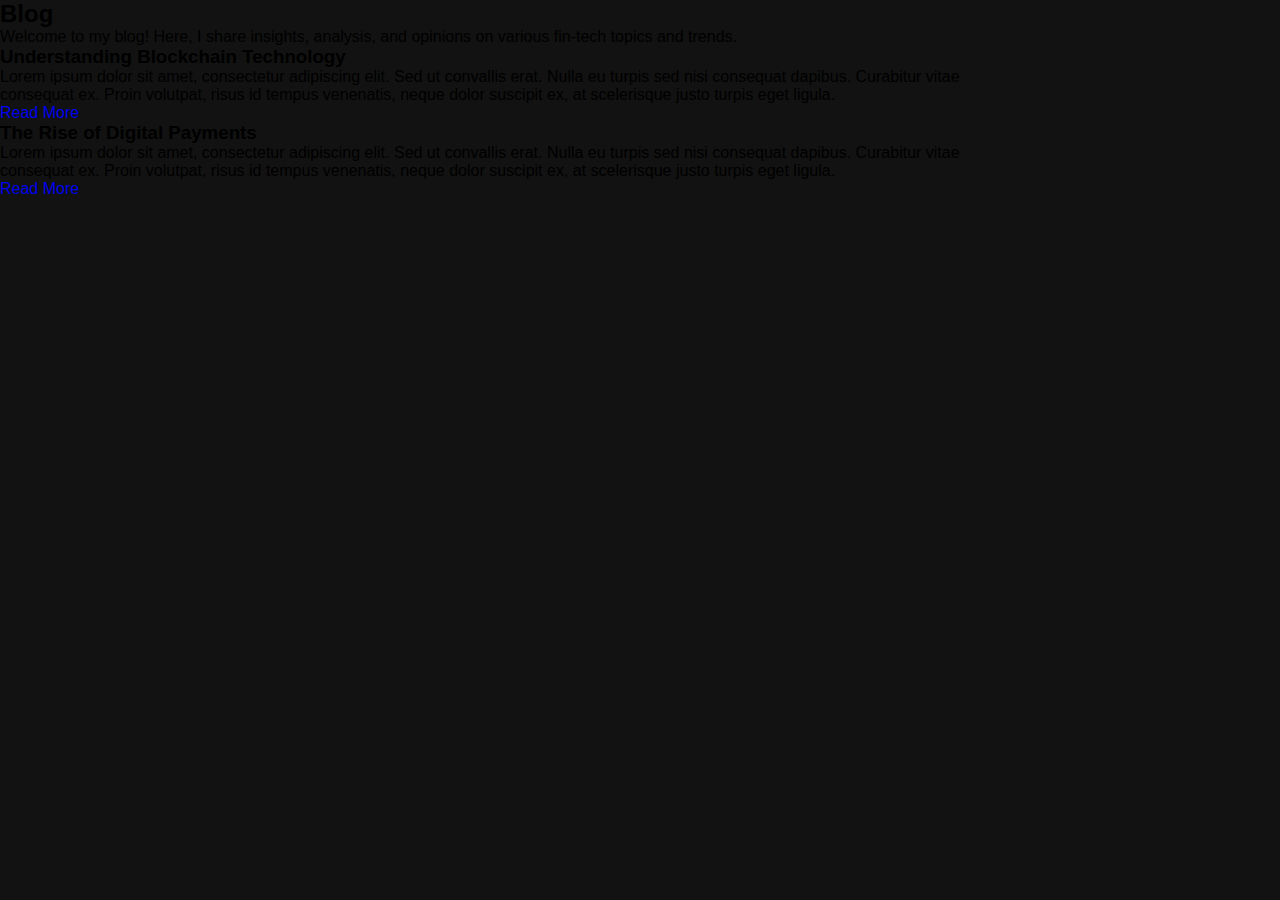
<file: blog.html>
<!DOCTYPE html>
<html lang="en">
<head>
    <meta charset="UTF-8">
    <meta name="viewport" content="width=device-width, initial-scale=1.0">
    <title>Blog - Professional Fin-tech Profile</title>
    <link rel="stylesheet" href="assets/css/style.css">
</head>
<body>
    <!-- Header -->
    <!-- Include header code here -->

    <!-- Main content -->
    <section class="main-content">
        <div class="container">
            <h2>Blog</h2>
            <p class="blog-intro">Welcome to my blog! Here, I share insights, analysis, and opinions on various fin-tech topics and trends.</p>
            <div class="blog-post">
                <h3>Understanding Blockchain Technology</h3>
                <p>Lorem ipsum dolor sit amet, consectetur adipiscing elit. Sed ut convallis erat. Nulla eu turpis sed nisi consequat dapibus. Curabitur vitae consequat ex. Proin volutpat, risus id tempus venenatis, neque dolor suscipit ex, at scelerisque justo turpis eget ligula.</p>
                <a href="#" class="btn">Read More</a>
            </div>
            <div class="blog-post">
                <h3>The Rise of Digital Payments</h3>
                <p>Lorem ipsum dolor sit amet, consectetur adipiscing elit. Sed ut convallis erat. Nulla eu turpis sed nisi consequat dapibus. Curabitur vitae consequat ex. Proin volutpat, risus id tempus venenatis, neque dolor suscipit ex, at scelerisque justo turpis eget ligula.</p>
                <a href="#" class="btn">Read More</a>
            </div>
            <!-- Add more blog posts here -->
        </div>
    </section>

    <!-- Footer -->
    <!-- Include footer code here -->
</body>
</html>
</file>
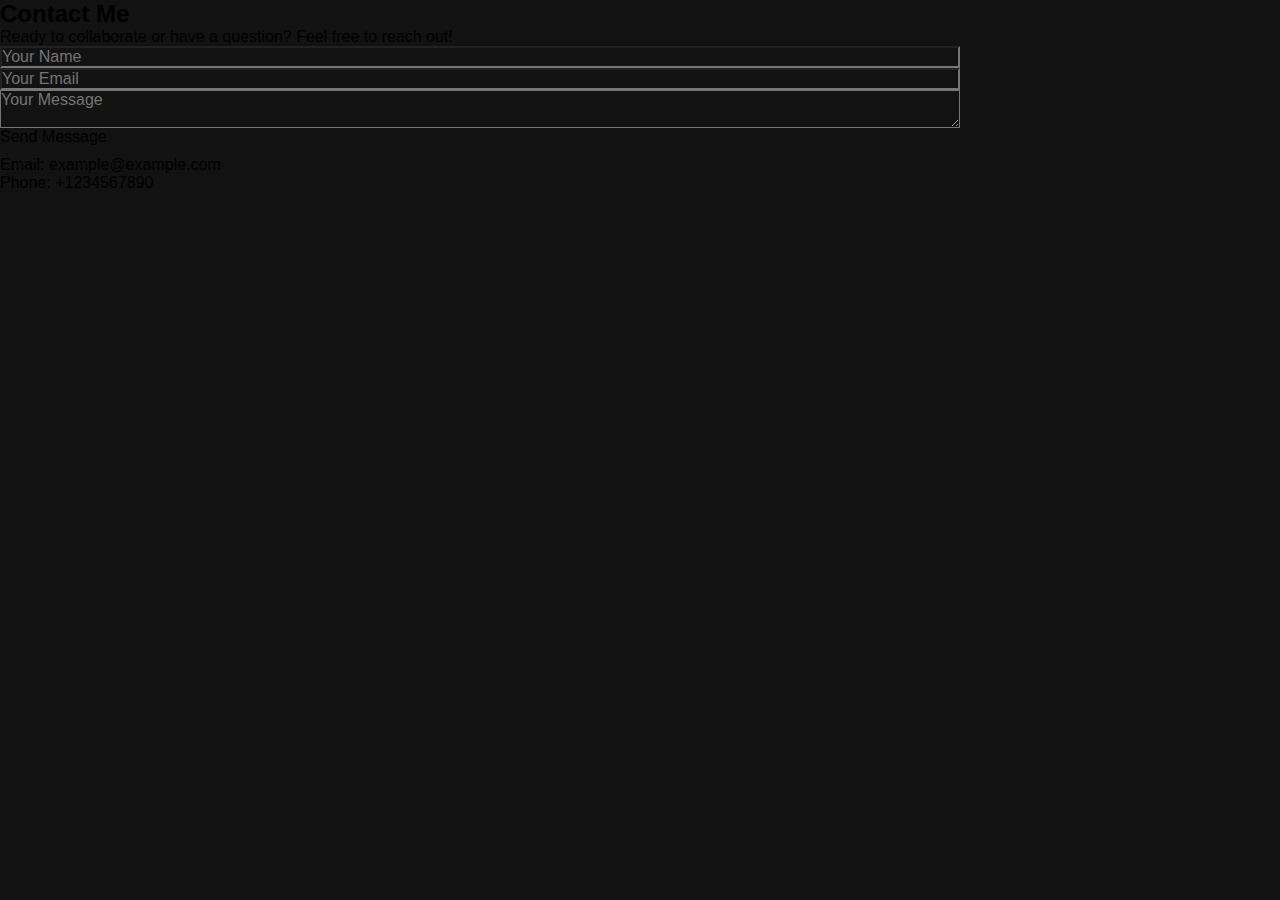
<file: contact.html>
<!DOCTYPE html>
<html lang="en">
<head>
    <meta charset="UTF-8">
    <meta name="viewport" content="width=device-width, initial-scale=1.0">
    <title>Contact Me - Professional Fin-tech Profile</title>
    <link rel="stylesheet" href="assets/css/style.css">
</head>
<body>
    <!-- Header -->
    <!-- Include header code here -->

    <!-- Main content -->
    <section class="main-content">
        <div class="container">
            <h2>Contact Me</h2>
            <p class="contact-intro">Ready to collaborate or have a question? Feel free to reach out!</p>
            <form action="#" method="POST" class="contact-form">
                <input type="text" name="name" placeholder="Your Name" required>
                <input type="email" name="email" placeholder="Your Email" required>
                <textarea name="message" placeholder="Your Message" required></textarea>
                <button type="submit" class="btn">Send Message</button>
            </form>
            <div class="contact-info">
                <p>Email: example@example.com</p>
                <p>Phone: +1234567890</p>
            </div>
        </div>
    </section>

    <!-- Footer -->
    <!-- Include footer code here -->
</body>
</html>
</file>
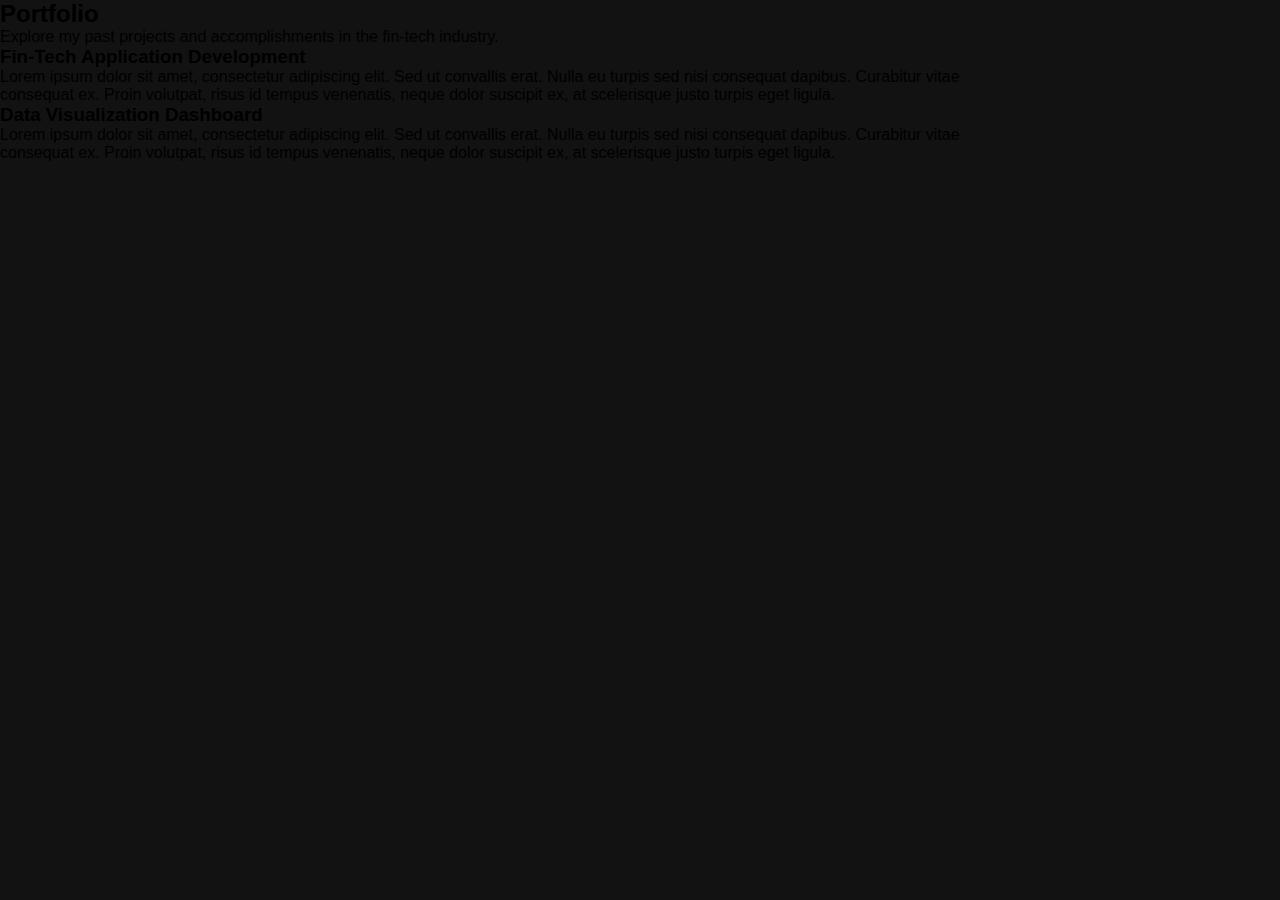
<file: portfolio.html>
<!DOCTYPE html>
<html lang="en">
<head>
    <meta charset="UTF-8">
    <meta name="viewport" content="width=device-width, initial-scale=1.0">
    <title>Portfolio - Professional Fin-tech Profile</title>
    <link rel="stylesheet" href="assets/css/style.css">
</head>
<body>
    <!-- Header -->
    <!-- Include header code here -->

    <!-- Main content -->
    <section class="main-content">
        <div class="container">
            <h2>Portfolio</h2>
            <p class="portfolio-intro">Explore my past projects and accomplishments in the fin-tech industry.</p>
            <div class="portfolio-item">
                <h3>Fin-Tech Application Development</h3>
                <p>Lorem ipsum dolor sit amet, consectetur adipiscing elit. Sed ut convallis erat. Nulla eu turpis sed nisi consequat dapibus. Curabitur vitae consequat ex. Proin volutpat, risus id tempus venenatis, neque dolor suscipit ex, at scelerisque justo turpis eget ligula.</p>
            </div>
            <div class="portfolio-item">
                <h3>Data Visualization Dashboard</h3>
                <p>Lorem ipsum dolor sit amet, consectetur adipiscing elit. Sed ut convallis erat. Nulla eu turpis sed nisi consequat dapibus. Curabitur vitae consequat ex. Proin volutpat, risus id tempus venenatis, neque dolor suscipit ex, at scelerisque justo turpis eget ligula.</p>
            </div>
            <!-- Add more portfolio items here -->
        </div>
    </section>

    <!-- Footer -->
    <!-- Include footer code here -->
</body>
</html>
</file>
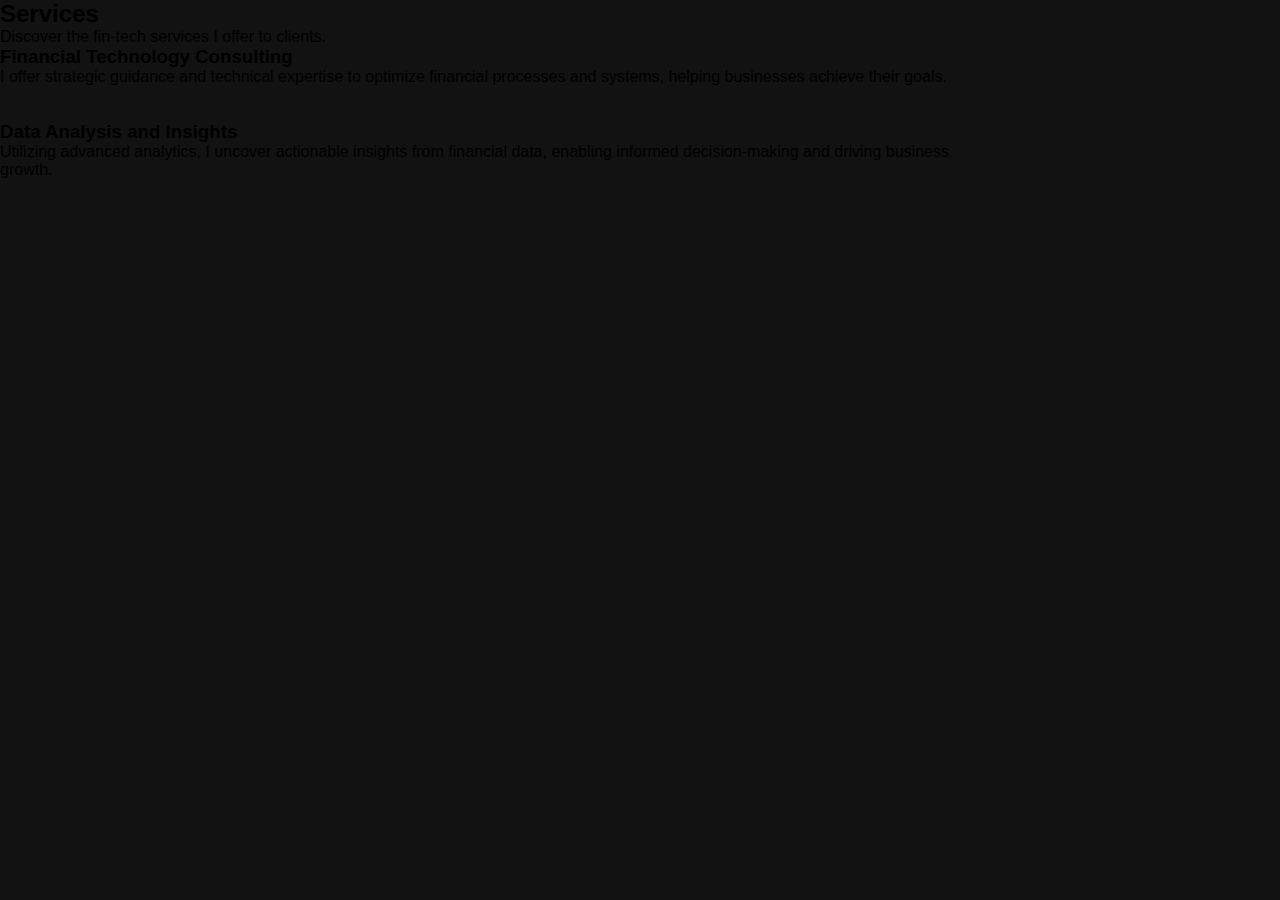
<file: services.html>
<!DOCTYPE html>
<html lang="en">
<head>
    <meta charset="UTF-8">
    <meta name="viewport" content="width=device-width, initial-scale=1.0">
    <title>Services - Professional Fin-tech Profile</title>
    <link rel="stylesheet" href="assets/css/style.css">
</head>
<body>
    <!-- Header -->
    <!-- Include header code here -->

    <!-- Main content -->
    <section class="main-content">
        <div class="container">
            <h2>Services</h2>
            <p class="services-intro">Discover the fin-tech services I offer to clients.</p>
            <div class="service">
                <h3>Financial Technology Consulting</h3>
                <p>I offer strategic guidance and technical expertise to optimize financial processes and systems, helping businesses achieve their goals.</p>
            </div>
            <div class="service">
                <h3>Data Analysis and Insights</h3>
                <p>Utilizing advanced analytics, I uncover actionable insights from financial data, enabling informed decision-making and driving business growth.</p>
            </div>
            <!-- Add more services as needed -->
        </div>
    </section>

    <!-- Footer -->
    <!-- Include footer code here -->
</body>
</html>
</file>
<file: assets/css/style.css>
/*-----------------------------------*\
  #style.css
\*-----------------------------------*/


/**
 * copyright 2022 @codewithsadee
 */





/*-----------------------------------*\
  #CUSTOM PROPERTY
\*-----------------------------------*/

:root {

  /**
   * colors
   */

  /* gradient */

  --bg-gradient-onyx: linear-gradient(
    to bottom right, 
    hsl(240, 1%, 25%) 3%, 
    hsl(0, 0%, 19%) 97%
  );
  --bg-gradient-jet: linear-gradient(
    to bottom right, 
    hsla(240, 1%, 18%, 0.251) 0%, 
    hsla(240, 2%, 11%, 0) 100%
  ), hsl(240, 2%, 13%);
  --bg-gradient-yellow-1: linear-gradient(
    to bottom right, 
    hsl(45, 100%, 71%) 0%, 
    hsla(36, 100%, 69%, 0) 50%
  );
  --bg-gradient-yellow-2: linear-gradient(
    135deg, 
    hsla(45, 100%, 71%, 0.251) 0%, 
    hsla(35, 100%, 68%, 0) 59.86%
  ), hsl(240, 2%, 13%);
  --border-gradient-onyx: linear-gradient(
    to bottom right, 
    hsl(0, 0%, 25%) 0%, 
    hsla(0, 0%, 25%, 0) 50%
  );
  --text-gradient-yellow: linear-gradient(
    to right, 
    hsl(45, 100%, 72%), 
    hsl(35, 100%, 68%)
  );

  /* solid */

  --jet: hsl(0, 0%, 22%);
  --onyx: hsl(240, 1%, 17%);
  --eerie-black-1: hsl(240, 2%, 13%);
  --eerie-black-2: hsl(240, 2%, 12%);
  --smoky-black: hsl(0, 0%, 7%);
  --white-1: hsl(0, 0%, 100%);
  --white-2: hsl(0, 0%, 98%);
  --orange-yellow-crayola: hsl(45, 100%, 72%);
  --vegas-gold: hsl(45, 54%, 58%);
  --light-gray: hsl(0, 0%, 84%);
  --light-gray-70: hsla(0, 0%, 84%, 0.7);
  --bittersweet-shimmer: hsl(0, 43%, 51%);

  /**
   * typography
   */

  /* font-family */
  --ff-poppins: 'Poppins', sans-serif;

  /* font-size */
  --fs-1: 24px;
  --fs-2: 18px;
  --fs-3: 17px;
  --fs-4: 16px;
  --fs-5: 15px;
  --fs-6: 14px;
  --fs-7: 13px;
  --fs-8: 11px;

  /* font-weight */
  --fw-300: 300;
  --fw-400: 400;
  --fw-500: 500;
  --fw-600: 600;

  /**
   * shadow
   */
  
  --shadow-1: -4px 8px 24px hsla(0, 0%, 0%, 0.25);
  --shadow-2: 0 16px 30px hsla(0, 0%, 0%, 0.25);
  --shadow-3: 0 16px 40px hsla(0, 0%, 0%, 0.25);
  --shadow-4: 0 25px 50px hsla(0, 0%, 0%, 0.15);
  --shadow-5: 0 24px 80px hsla(0, 0%, 0%, 0.25);

  /**
   * transition
   */

  --transition-1: 0.25s ease;
  --transition-2: 0.5s ease-in-out;

}





/*-----------------------------------*\
  #RESET
\*-----------------------------------*/

*, *::before, *::after {
  margin: 0;
  padding: 0;
  box-sizing: border-box;
}

a { text-decoration: none; }

li { list-style: none; }

img, ion-icon, a, button, time, span { display: block; }

button {
  font: inherit;
  background: none;
  border: none;
  text-align: left;
  cursor: pointer;
}

input, textarea {
  display: block;
  width: 100%;
  background: none;
  font: inherit;
}

::selection {
  background: var(--orange-yellow-crayola);
  color: var(--smoky-black);
}

:focus { outline-color: var(--orange-yellow-crayola); }

html { font-family: var(--ff-poppins); }

body { background: var(--smoky-black); }





/*-----------------------------------*\
  #REUSED STYLE
\*-----------------------------------*/

.sidebar,
article {
  background: var(--eerie-black-2);
  border: 1px solid var(--jet);
  border-radius: 20px;
  padding: 15px;
  box-shadow: var(--shadow-1);
  z-index: 1;
}

.separator {
  width: 100%;
  height: 1px;
  background: var(--jet);
  margin: 16px 0;
}

.icon-box {
  position: relative;
  background: var(--border-gradient-onyx);
  width: 30px;
  height: 30px;
  border-radius: 8px;
  display: flex;
  justify-content: center;
  align-items: center;
  font-size: 16px;
  color: var(--orange-yellow-crayola);
  box-shadow: var(--shadow-1);
  z-index: 1;
}

.icon-box::before {
  content: "";
  position: absolute;
  inset: 1px;
  background: var(--eerie-black-1);
  border-radius: inherit;
  z-index: -1;
}

.icon-box ion-icon { --ionicon-stroke-width: 35px; }

article { display: none; }

article.active {
  display: block;
  animation: fade 0.5s ease backwards;
}

@keyframes fade {
  0% { opacity: 0; }
  100% { opacity: 1; }
}

.h2,
.h3,
.h4,
.h5 {
  color: var(--white-2);
  text-transform: capitalize;
}

.h2 { font-size: var(--fs-1); }

.h3 { font-size: var(--fs-2); }

.h4 { font-size: var(--fs-4); }

.h5 {
  font-size: var(--fs-7);
  font-weight: var(--fw-500);
}

.article-title {
  position: relative;
  padding-bottom: 7px;
}

.article-title::after {
  content: "";
  position: absolute;
  bottom: 0;
  left: 0;
  width: 30px;
  height: 3px;
  background: var(--text-gradient-yellow);
  border-radius: 3px;
}

.has-scrollbar::-webkit-scrollbar {
  width: 5px; /* for vertical scrollbar */
  height: 5px; /* for horizontal scrollbar */
}

.has-scrollbar::-webkit-scrollbar-track {
  background: var(--onyx);
  border-radius: 5px;
}

.has-scrollbar::-webkit-scrollbar-thumb {
  background: var(--orange-yellow-crayola);
  border-radius: 5px;
}

.has-scrollbar::-webkit-scrollbar-button { width: 20px; }

.content-card {
  position: relative;
  background: var(--border-gradient-onyx);
  padding: 15px;
  padding-top: 45px;
  border-radius: 14px;
  box-shadow: var(--shadow-2);
  cursor: pointer;
  z-index: 1;
}

.content-card::before {
  content: "";
  position: absolute;
  inset: 1px;
  background: var(--bg-gradient-jet);
  border-radius: inherit;
  z-index: -1;
}





/*-----------------------------------*\
  #MAIN
\*-----------------------------------*/

main {
  margin: 15px 12px;
  margin-bottom: 75px;
  min-width: 259px;
}





/*-----------------------------------*\
  #SIDEBAR
\*-----------------------------------*/

.sidebar {
  margin-bottom: 15px;
  max-height: 112px;
  overflow: hidden;
  transition: var(--transition-2);
}

.sidebar.active { max-height: 405px; }

.sidebar-info {
  position: relative;
  display: flex;
  justify-content: flex-start;
  align-items: center;
  gap: 15px;
}

.avatar-box {
  background: var(--bg-gradient-onyx);
  border-radius: 20px;
}

.info-content .name {
  color: var(--white-2);
  font-size: var(--fs-3);
  font-weight: var(--fw-500);
  letter-spacing: -0.25px;
  margin-bottom: 10px;
}

.info-content .title {
  color: var(--white-1);
  background: var(--onyx);
  font-size: var(--fs-8);
  font-weight: var(--fw-300);
  width: max-content;
  padding: 3px 12px;
  border-radius: 8px;
  margin-bottom: 8px;
}

.info_more-btn {
  position: absolute;
  top: -15px;
  right: -15px;
  border-radius: 0 15px;
  font-size: 13px;
  color: var(--orange-yellow-crayola);
  background: var(--border-gradient-onyx);
  padding: 10px;
  box-shadow: var(--shadow-2);
  transition: var(--transition-1);
  z-index: 1;
}

.info_more-btn::before {
  content: "";
  position: absolute;
  inset: 1px;
  border-radius: inherit;
  background: var(--bg-gradient-jet);
  transition: var(--transition-1);
  z-index: -1;
}

.info_more-btn:hover,
.info_more-btn:focus { background: var(--bg-gradient-yellow-1); }

.info_more-btn:hover::before,
.info_more-btn:focus::before { background: var(--bg-gradient-yellow-2); }

.info_more-btn span { display: none; }

.sidebar-info_more {
  opacity: 0;
  visibility: hidden;
  transition: var(--transition-2);
}

.sidebar.active .sidebar-info_more {
  opacity: 1;
  visibility: visible;
}

.contacts-list {
  display: grid;
  grid-template-columns: 1fr;
  gap: 16px;
}

.contact-item {
  min-width: 100%;
  display: flex;
  align-items: center;
  gap: 16px;
}

.contact-info {
  max-width: calc(100% - 46px);
  width: calc(100% - 46px);
}

.contact-title {
  color: var(--light-gray-70);
  font-size: var(--fs-8);
  text-transform: uppercase;
  margin-bottom: 2px;
}

.contact-info :is(.contact-link, time, address) {
  color: var(--white-2);
  font-size: var(--fs-7);
}

.contact-info address { font-style: normal; }

.social-list {
  display: flex;
  justify-content: flex-start;
  align-items: center;
  gap: 15px;
  padding-bottom: 4px;
  padding-left: 7px;
}

.social-item .social-link {
  color: var(--light-gray-70);
  font-size: 18px;
}


.social-item .social-link:hover { color: var(--light-gray); }





/*-----------------------------------*\
  #NAVBAR
\*-----------------------------------*/

.navbar {
  position: fixed;
  bottom: 0;
  left: 0;
  width: 100%;
  background: hsla(240, 1%, 17%, 0.75);
  backdrop-filter: blur(10px);
  border: 1px solid var(--jet);
  border-radius: 12px 12px 0 0;
  box-shadow: var(--shadow-2);
  z-index: 5;
}

.navbar-list {
  display: flex;
  flex-wrap: wrap;
  justify-content: center;
  align-items: center;
  padding: 0 10px;
}

.navbar-link {
  color: var(--light-gray);
  font-size: var(--fs-8);
  padding: 20px 7px;
  transition: color var(--transition-1);
}

.navbar-link:hover,
.navbar-link:focus { color: var(--light-gray-70); }

.navbar-link.active { color: var(--orange-yellow-crayola); }





/*-----------------------------------*\
  #ABOUT
\*-----------------------------------*/

.about .article-title { margin-bottom: 15px; }

.about-text {
  color: var(--light-gray);
  font-size: var(--fs-6);
  font-weight: var(--fw-300);
  line-height: 1.6;
}

.about-text p { margin-bottom: 15px; }



/**
 * #service 
 */

.service { margin-bottom: 35px; }

.service-title { margin-bottom: 20px; }

.service-list {
  display: grid;
  grid-template-columns: 1fr;
  gap: 20px;
}

.service-item {
  position: relative;
  background: var(--border-gradient-onyx);
  padding: 20px;
  border-radius: 14px;
  box-shadow: var(--shadow-2);
  z-index: 1;
}

.service-item::before {
  content: "";
  position: absolute;
  inset: 1px;
  background: var(--bg-gradient-jet);
  border-radius: inherit;
  z-index: -1;
}

.service-icon-box { margin-bottom: 10px; }

.service-icon-box img { margin: auto; }

.service-content-box { text-align: center; }

.service-item-title { margin-bottom: 7px; }

.service-item-text {
  color: var(--light-gray);
  font-size: var(--fs-6);
  font-weight: var(--fw-3);
  line-height: 1.6;
}


/**
 * #testimonials 
 */

.testimonials { margin-bottom: 30px; }

.testimonials-title { margin-bottom: 20px; }

.testimonials-list {
  display: flex;
  justify-content: flex-start;
  align-items: flex-start;
  gap: 15px;
  margin: 0 -15px;
  padding: 25px 15px;
  padding-bottom: 35px;
  overflow-x: auto;
  scroll-behavior: smooth;
  overscroll-behavior-inline: contain;
  scroll-snap-type: inline mandatory;
}

.testimonials-item {
  min-width: 100%;
  scroll-snap-align: center;
}

.testimonials-avatar-box {
  position: absolute;
  top: 0;
  left: 0;
  transform: translate(15px, -25px);
  background: var(--bg-gradient-onyx);
  border-radius: 14px;
  box-shadow: var(--shadow-1);
}

.testimonials-item-title { margin-bottom: 7px; }

.testimonials-text {
  color: var(--light-gray);
  font-size: var(--fs-6);
  font-weight: var(--fw-300);
  line-height: 1.6;
  display: -webkit-box;
  line-clamp: 4;
  -webkit-line-clamp: 4;
  -webkit-box-orient: vertical;
  overflow: hidden;
}


/**
 * #testimonials-modal
 */

.modal-container {
  position: fixed;
  top: 0;
  left: 0;
  width: 100%;
  height: 100%;
  display: flex;
  justify-content: center;
  align-items: center;
  overflow-y: auto;
  overscroll-behavior: contain;
  z-index: 20;
  pointer-events: none;
  visibility: hidden;
}

.modal-container::-webkit-scrollbar { display: none; }

.modal-container.active {
  pointer-events: all;
  visibility: visible;
}

.overlay {
  position: fixed;
  top: 0;
  left: 0;
  width: 100%;
  height: 100vh;
  background: hsl(0, 0%, 5%);
  opacity: 0;
  visibility: hidden;
  pointer-events: none;
  z-index: 1;
  transition: var(--transition-1);
}

.overlay.active {
  opacity: 0.8;
  visibility: visible;
  pointer-events: all;
}

.testimonials-modal {
  background: var(--eerie-black-2);
  position: relative;
  padding: 15px;
  margin: 15px 12px;
  border: 1px solid var(--jet);
  border-radius: 14px;
  box-shadow: var(--shadow-5);
  transform: scale(1.2);
  opacity: 0;
  transition: var(--transition-1);
  z-index: 2;
}

.modal-container.active .testimonials-modal {
  transform: scale(1);
  opacity: 1;
}

.modal-close-btn {
  position: absolute;
  top: 15px;
  right: 15px;
  background: var(--onyx);
  border-radius: 8px;
  width: 32px;
  height: 32px;
  display: flex;
  justify-content: center;
  align-items: center;
  color: var(--white-2);
  font-size: 18px;
  opacity: 0.7;
}

.modal-close-btn:hover,
.modal-close-btn:focus { opacity: 1; }

.modal-close-btn ion-icon { --ionicon-stroke-width: 50px; }

.modal-avatar-box {
  background: var(--bg-gradient-onyx);
  width: max-content;
  border-radius: 14px;
  margin-bottom: 15px;
  box-shadow: var(--shadow-2);
}

.modal-img-wrapper > img { display: none; }

.modal-title { margin-bottom: 4px; }

.modal-content time {
  font-size: var(--fs-6);
  color: var(--light-gray-70);
  font-weight: var(--fw-300);
  margin-bottom: 10px;
}

.modal-content p {
  color: var(--light-gray);
  font-size: var(--fs-6);
  font-weight: var(--fw-300);
  line-height: 1.6;
}


/**
 * #clients 
 */

.clients { margin-bottom: 15px; }

.clients-list {
  display: flex;
  justify-content: flex-start;
  align-items: flex-start;
  gap: 15px;
  margin: 0 -15px;
  padding: 25px;
  padding-bottom: 25px;
  overflow-x: auto;
  scroll-behavior: smooth;
  overscroll-behavior-inline: contain;
  scroll-snap-type: inline mandatory;
  scroll-padding-inline: 25px;
}

.clients-item {
  min-width: 50%;
  scroll-snap-align: start;
}

.clients-item img {
  width: 100%;
  filter: grayscale(1);
  transition: var(--transition-1);
}

.clients-item img:hover { filter: grayscale(0); }





/*-----------------------------------*\
  #RESUME
\*-----------------------------------*/

.article-title { margin-bottom: 30px; }


/**
 * education and experience 
 */

.timeline { margin-bottom: 30px; }

.timeline .title-wrapper {
  display: flex;
  align-items: center;
  gap: 15px;
  margin-bottom: 25px;
}

.timeline-list {
  font-size: var(--fs-6);
  margin-left: 45px;
}

.timeline-item { position: relative; }

.timeline-item:not(:last-child) { margin-bottom: 20px; }

.timeline-item-title {
  font-size: var(--fs-6);
  line-height: 1.3;
  margin-bottom: 7px;
}

.timeline-list span {
  color: var(--vegas-gold);
  font-weight: var(--fw-400);
  line-height: 1.6;
}

.timeline-item:not(:last-child)::before {
  content: "";
  position: absolute;
  top: -25px;
  left: -30px;
  width: 1px;
  height: calc(100% + 50px);
  background: var(--jet);
}

.timeline-item::after {
  content: "";
  position: absolute;
  top: 5px;
  left: -33px;
  height: 6px;
  width: 6px;
  background: var(--text-gradient-yellow);
  border-radius: 50%;
  box-shadow: 0 0 0 4px var(--jet);
}

.timeline-text {
  color: var(--light-gray);
  font-weight: var(--fw-300);
  line-height: 1.6;
}


/**
 * skills 
 */

.skills-title { margin-bottom: 20px; }

.skills-list { padding: 20px; }


.skills-item:not(:last-child) { margin-bottom: 15px; }

.skill .title-wrapper {
  display: flex;
  align-items: center;
  gap: 5px;
  margin-bottom: 8px;
}

.skill .title-wrapper data {
  color: var(--light-gray);
  font-size: var(--fs-7);
  font-weight: var(--fw-300);
}

.skill-progress-bg {
  background: var(--jet);
  width: 100%;
  height: 8px;
  border-radius: 10px;
}

.skill-progress-fill {
  background: var(--text-gradient-yellow);
  height: 100%;
  border-radius: inherit;
}





/*-----------------------------------*\
  #PORTFOLIO
\*-----------------------------------*/

.filter-list { display: none; }

.filter-select-box {
  position: relative;
  margin-bottom: 25px;
}

.filter-select {
  background: var(--eerie-black-2);
  color: var(--light-gray);
  display: flex;
  justify-content: space-between;
  align-items: center;
  width: 100%;
  padding: 12px 16px;
  border: 1px solid var(--jet);
  border-radius: 14px;
  font-size: var(--fs-6);
  font-weight: var(--fw-300);
}

.filter-select.active .select-icon { transform: rotate(0.5turn); }

.select-list {
  background: var(--eerie-black-2);
  position: absolute;
  top: calc(100% + 6px);
  width: 100%;
  padding: 6px;
  border: 1px solid var(--jet);
  border-radius: 14px;
  z-index: 2;
  opacity: 0;
  visibility: hidden;
  pointer-events: none;
  transition: 0.15s ease-in-out;
}

.filter-select.active + .select-list {
  opacity: 1;
  visibility: visible;
  pointer-events: all;
}

.select-item button {
  background: var(--eerie-black-2);
  color: var(--light-gray);
  font-size: var(--fs-6);
  font-weight: var(--fw-300);
  text-transform: capitalize;
  width: 100%;
  padding: 8px 10px;
  border-radius: 8px;
}

.select-item button:hover { --eerie-black-2: hsl(240, 2%, 20%); }

.project-list {
  display: grid;
  grid-template-columns: 1fr;
  gap: 30px;
  margin-bottom: 10px;
}

.project-item { display: none; }

.project-item.active {
  display: block;
  animation: scaleUp 0.25s ease forwards;
}

@keyframes scaleUp {
  0% { transform: scale(0.5); }
  100% { transform: scale(1); }
}

.project-item > a { width: 100%; }

.project-img {
  position: relative;
  width: 100%;
  height: 200px;
  border-radius: 16px;
  overflow: hidden;
  margin-bottom: 15px;
}

.project-img::before {
  content: "";
  position: absolute;
  top: 0;
  left: 0;
  width: 100%;
  height: 100%;
  background: transparent;
  z-index: 1;
  transition: var(--transition-1);
}

.project-item > a:hover .project-img::before { background: hsla(0, 0%, 0%, 0.5); }

.project-item-icon-box {
  --scale: 0.8;

  background: var(--jet);
  color: var(--orange-yellow-crayola);
  position: absolute;
  top: 50%;
  left: 50%;
  transform: translate(-50%, -50%) scale(var(--scale));
  font-size: 20px;
  padding: 18px;
  border-radius: 12px;
  opacity: 0;
  z-index: 1;
  transition: var(--transition-1);
}

.project-item > a:hover .project-item-icon-box {
  --scale: 1;
  opacity: 1;
}

.project-item-icon-box ion-icon { --ionicon-stroke-width: 50px; }

.project-img img {
  width: 100%;
  height: 100%;
  object-fit: cover;
  transition: var(--transition-1);
}

.project-item > a:hover img { transform: scale(1.1); }

.project-title,
.project-category { margin-left: 10px; }

.project-title {
  color: var(--white-2);
  font-size: var(--fs-5);
  font-weight: var(--fw-400);
  text-transform: capitalize;
  line-height: 1.3;
}

.project-category {
  color: var(--light-gray-70);
  font-size: var(--fs-6);
  font-weight: var(--fw-300);
}





/*-----------------------------------*\
  #BLOG
\*-----------------------------------*/

.blog-posts { margin-bottom: 10px; }

.blog-posts-list {
  display: grid;
  grid-template-columns: 1fr;
  gap: 20px;
}

.blog-post-item > a {
  position: relative;
  background: var(--border-gradient-onyx);
  height: 100%;
  box-shadow: var(--shadow-4);
  border-radius: 16px;
  z-index: 1;
}

.blog-post-item > a::before {
  content: "";
  position: absolute;
  inset: 1px;
  border-radius: inherit;
  background: var(--eerie-black-1);
  z-index: -1;
}

.blog-banner-box {
  width: 100%;
  height: 200px;
  border-radius: 12px;
  overflow: hidden;
}

.blog-banner-box img {
  width: 100%;
  height: 100%;
  object-fit: cover;
  transition: var(--transition-1);
}

.blog-post-item > a:hover .blog-banner-box img { transform: scale(1.1); }

.blog-content { padding: 15px; }

.blog-meta {
  display: flex;
  justify-content: flex-start;
  align-items: center;
  gap: 7px;
  margin-bottom: 10px;
}

.blog-meta :is(.blog-category, time) {
  color: var(--light-gray-70);
  font-size: var(--fs-6);
  font-weight: var(--fw-300);
}

.blog-meta .dot {
  background: var(--light-gray-70);
  width: 4px;
  height: 4px;
  border-radius: 4px;
}

.blog-item-title {
  margin-bottom: 10px;
  line-height: 1.3;
  transition: var(--transition-1);
}

.blog-post-item > a:hover .blog-item-title { color: var(--orange-yellow-crayola); }

.blog-text {
  color: var(--light-gray);
  font-size: var(--fs-6);
  font-weight: var(--fw-300);
  line-height: 1.6;
}





/*-----------------------------------*\
  #CONTACT
\*-----------------------------------*/

.mapbox {
  position: relative;
  height: 250px;
  width: 100%;
  border-radius: 16px;
  margin-bottom: 30px;
  border: 1px solid var(--jet);
  overflow: hidden;
}

.mapbox figure { height: 100%; }

.mapbox iframe {
  width: 100%;
  height: 100%;
  border: none;
  filter: grayscale(1) invert(1);
}

.contact-form { margin-bottom: 10px; }

.form-title { margin-bottom: 20px; }

.input-wrapper {
  display: grid;
  grid-template-columns: 1fr;
  gap: 25px;
  margin-bottom: 25px;
}

.form-input {
  color: var(--white-2);
  font-size: var(--fs-6);
  font-weight: var(--fw-400);
  padding: 13px 20px;
  border: 1px solid var(--jet);
  border-radius: 14px;
  outline: none;
}

.form-input::placeholder { font-weight: var(--fw-500); }

.form-input:focus { border-color: var(--orange-yellow-crayola); }

textarea.form-input {
  min-height: 100px;
  height: 120px;
  max-height: 200px;
  resize: vertical;
  margin-bottom: 25px;
}

textarea.form-input::-webkit-resizer { display: none; }

.form-input:focus:invalid { border-color: var(--bittersweet-shimmer); }

.form-btn {
  position: relative;
  width: 100%;
  background: var(--border-gradient-onyx);
  color: var(--orange-yellow-crayola);
  display: flex;
  justify-content: center;
  align-items: center;
  gap: 10px;
  padding: 13px 20px;
  border-radius: 14px;
  font-size: var(--fs-6);
  text-transform: capitalize;
  box-shadow: var(--shadow-3);
  z-index: 1;
  transition: var(--transition-1);
}

.form-btn::before {
  content: "";
  position: absolute;
  inset: 1px;
  background: var(--bg-gradient-jet);
  border-radius: inherit;
  z-index: -1;
  transition: var(--transition-1);
}

.form-btn ion-icon { font-size: 16px; }

.form-btn:hover { background: var(--bg-gradient-yellow-1); }

.form-btn:hover::before { background: var(--bg-gradient-yellow-2); }

.form-btn:disabled {
  opacity: 0.7;
  cursor: not-allowed;
}

.form-btn:disabled:hover { background: var(--border-gradient-onyx); }

.form-btn:disabled:hover::before { background: var(--bg-gradient-jet); }





/*-----------------------------------*\
  #RESPONSIVE
\*-----------------------------------*/

/**
 * responsive larger than 450px screen
 */

@media (min-width: 450px) {

  /**
   * client
   */

  .clients-item { min-width: calc(33.33% - 10px); }



  /**
   * #PORTFOLIO, BLOG 
   */

  .project-img,
  .blog-banner-box { height: auto; }

}





/**
 * responsive larger than 580px screen
 */

@media (min-width: 580px) {

  /**
   * CUSTOM PROPERTY
   */

  :root {

    /**
     * typography
     */

    --fs-1: 32px;
    --fs-2: 24px;
    --fs-3: 26px;
    --fs-4: 18px;
    --fs-6: 15px;
    --fs-7: 15px;
    --fs-8: 12px;

  }



  /**
   * #REUSED STYLE
   */

  .sidebar, article {
    width: 520px;
    margin-inline: auto;
    padding: 30px;
  }

  .article-title {
    font-weight: var(--fw-600);
    padding-bottom: 15px;
  }

  .article-title::after {
    width: 40px;
    height: 5px;
  }

  .icon-box {
    width: 48px;
    height: 48px;
    border-radius: 12px;
    font-size: 18px;
  }



  /**
   * #MAIN
   */

  main {
    margin-top: 60px;
    margin-bottom: 100px;
  }



  /**
   * #SIDEBAR
   */

  .sidebar {
    max-height: 180px;
    margin-bottom: 30px;
  }

  .sidebar.active { max-height: 584px; }

  .sidebar-info { gap: 25px; }

  .avatar-box { border-radius: 30px; }

  .avatar-box img { width: 120px; }

  .info-content .name { margin-bottom: 15px; }

  .info-content .title { padding: 5px 18px; }

  .info_more-btn {
    top: -30px;
    right: -30px;
    padding: 10px 15px;
  }

  .info_more-btn span {
    display: block;
    font-size: var(--fs-8);
  }

  .info_more-btn ion-icon { display: none; }

  .separator { margin: 32px 0; }

  .contacts-list { gap: 20px; }

  .contact-info {
    max-width: calc(100% - 64px);
    width: calc(100% - 64px);
  }



  /**
   * #NAVBAR
   */

  .navbar { border-radius: 20px 20px 0 0; }

  .navbar-list { gap: 20px; }

  .navbar-link { --fs-8: 14px; }



  /**
   * #ABOUT
   */

  .about .article-title { margin-bottom: 20px; }

  .about-text { margin-bottom: 40px; }

  /* service */

  .service-item {
    display: flex;
    justify-content: flex-start;
    align-items: flex-start;
    gap: 18px;
    padding: 30px;
  }

  .service-icon-box {
    margin-bottom: 0;
    margin-top: 5px;
  }

  .service-content-box { text-align: left; }

  /* testimonials */

  .testimonials-title { margin-bottom: 25px; }

  .testimonials-list {
    gap: 30px;
    margin: 0 -30px;
    padding: 30px;
    padding-bottom: 35px;
  }

  .content-card {
    padding: 30px;
    padding-top: 25px;
  }

  .testimonials-avatar-box {
    transform: translate(30px, -30px);
    border-radius: 20px;
  }

  .testimonials-avatar-box img { width: 80px; }

  .testimonials-item-title {
    margin-bottom: 10px;
    margin-left: 95px;
  }

  .testimonials-text {
    line-clamp: 2;
    -webkit-line-clamp: 2;
  }

  /* testimonials modal */

  .modal-container { padding: 20px; }

  .testimonials-modal {
    display: flex;
    justify-content: flex-start;
    align-items: stretch;
    gap: 25px;
    padding: 30px;
    border-radius: 20px;
  }

  .modal-img-wrapper {
    display: flex;
    flex-direction: column;
    align-items: center;
  }

  .modal-avatar-box {
    border-radius: 18px;
    margin-bottom: 0;
  }

  .modal-avatar-box img { width: 65px; }

  .modal-img-wrapper > img {
    display: block;
    flex-grow: 1;
    width: 35px;
  }

  /* clients */

  .clients-list {
    gap: 50px;
    margin: 0 -30px;
    padding: 45px;
    scroll-padding-inline: 45px;
  }

  .clients-item { min-width: calc(33.33% - 35px); }



  /**
   * #RESUME
   */

  .timeline-list { margin-left: 65px; }

  .timeline-item:not(:last-child)::before { left: -40px; }

  .timeline-item::after {
    height: 8px;
    width: 8px;
    left: -43px;
  }

  .skills-item:not(:last-child) { margin-bottom: 25px; }



  /**
   * #PORTFOLIO, BLOG
   */

  .project-img, .blog-banner-box { border-radius: 16px; }

  .blog-posts-list { gap: 30px; }

  .blog-content { padding: 25px; }



  /**
   * #CONTACT
   */

  .mapbox {
    height: 380px;
    border-radius: 18px;
  }

  .input-wrapper {
    gap: 30px;
    margin-bottom: 30px;
  }

  .form-input { padding: 15px 20px; }

  textarea.form-input { margin-bottom: 30px; }

  .form-btn {
    --fs-6: 16px;
    padding: 16px 20px;
  }

  .form-btn ion-icon { font-size: 18px; }

}





/**
 * responsive larger than 768px screen
 */

@media (min-width: 768px) {

  /**
   * REUSED STYLE
   */

  .sidebar, article { width: 700px; }

  .has-scrollbar::-webkit-scrollbar-button { width: 100px; }



  /**
   * SIDEBAR
   */

  .contacts-list {
    grid-template-columns: 1fr 1fr;
    gap: 30px 15px;
  }



  /**
   * NAVBAR
   */

  .navbar-link { --fs-8: 15px; }



  /**
   * ABOUT
   */

  /* testimonials modal */

  .testimonials-modal {
    gap: 35px;
    max-width: 680px;
  }

  .modal-avatar-box img { width: 80px; }



  /**
   * PORTFOLIO
   */

  .article-title { padding-bottom: 20px; }

  .filter-select-box { display: none; }

  .filter-list {
    display: flex;
    justify-content: flex-start;
    align-items: center;
    gap: 25px;
    padding-left: 5px;
    margin-bottom: 30px;
  }

  .filter-item button {
    color: var(--light-gray);
    font-size: var(--fs-5);
    transition: var(--transition-1);
  }

  .filter-item button:hover { color: var(--light-gray-70); }

  .filter-item button.active { color: var(--orange-yellow-crayola); }

  /* portfolio and blog grid */

  .project-list, .blog-posts-list { grid-template-columns: 1fr 1fr; }



  /**
   * CONTACT
   */

  .input-wrapper { grid-template-columns: 1fr 1fr; }

  .form-btn {
    width: max-content;
    margin-left: auto;
  }
  
}





/**
 * responsive larger than 1024px screen
 */

@media (min-width: 1024px) {

  /**
   * CUSTOM PROPERTY
   */

  :root {

    /**
    * shadow
    */

    --shadow-1: -4px 8px 24px hsla(0, 0%, 0%, 0.125);
    --shadow-2: 0 16px 30px hsla(0, 0%, 0%, 0.125);
    --shadow-3: 0 16px 40px hsla(0, 0%, 0%, 0.125);

  }



  /**
   * REUSED STYLE
   */

  .sidebar, article {
    width: 950px;
    box-shadow: var(--shadow-5);
  }



  /**
   * MAIN 
   */

  main { margin-bottom: 60px; }

  .main-content {
    position: relative;
    width: max-content;
    margin: auto;
  }



  /**
   * NAVBAR
   */

  .navbar {
    position: absolute;
    bottom: auto;
    top: 0;
    left: auto;
    right: 0;
    width: max-content;
    border-radius: 0 20px;
    padding: 0 20px;
    box-shadow: none;
  }

  .navbar-list {
    gap: 30px;
    padding: 0 20px;
  }

  .navbar-link { font-weight: var(--fw-500); }



  /**
   * ABOUT
   */

  /* service */

  .service-list {
    grid-template-columns: 1fr 1fr;
    gap: 20px 25px;
  }

  /* testimonials */

  .testimonials-item { min-width: calc(50% - 15px); }

  /* clients */

  .clients-item { min-width: calc(25% - 38px); }



  /**
   * PORTFOLIO
   */

  .project-list { grid-template-columns: repeat(3, 1fr); }



  /**
   * BLOG
   */

  .blog-banner-box { height: 230px; }

}





/**
 * responsive larger than 1250px screen
 */

@media (min-width: 1250px) {

  /**
   * RESET
   */

  body::-webkit-scrollbar { width: 20px; }

  body::-webkit-scrollbar-track { background: var(--smoky-black); }

  body::-webkit-scrollbar-thumb {
    border: 5px solid var(--smoky-black);
    background: hsla(0, 0%, 100%, 0.1);
    border-radius: 20px;
    box-shadow: inset 1px 1px 0 hsla(0, 0%, 100%, 0.11),
                inset -1px -1px 0 hsla(0, 0%, 100%, 0.11);
  }

  body::-webkit-scrollbar-thumb:hover { background: hsla(0, 0%, 100%, 0.15); }

  body::-webkit-scrollbar-button { height: 60px; }



  /**
   * REUSED STYLE
   */

  .sidebar, article { width: auto; }

  article { min-height: 100%; }



  /**
   * MAIN
   */

  main {
    max-width: 1200px;
    margin-inline: auto;
    display: flex;
    justify-content: center;
    align-items: stretch;
    gap: 25px;
  }

  .main-content {
    min-width: 75%;
    width: 75%;
    margin: 0;
  }



  /**
   * SIDEBAR
   */

  .sidebar {
    position: sticky;
    top: 60px;
    max-height: max-content;
    height: 100%;
    margin-bottom: 0;
    padding-top: 60px;
    z-index: 1;
  }

  .sidebar-info { flex-direction: column; }

  .avatar-box img { width: 150px; }

  .info-content .name {
    white-space: nowrap;
    text-align: center;
  }

  .info-content .title { margin: auto; }

  .info_more-btn { display: none; }

  .sidebar-info_more {
    opacity: 1;
    visibility: visible;
  }

  .contacts-list { grid-template-columns: 1fr; }

  .contact-info :is(.contact-link) {
    white-space: nowrap;
    overflow: hidden;
    text-overflow: ellipsis;
  }

  .contact-info :is(.contact-link, time, address) {
    --fs-7: 14px;
    font-weight: var(--fw-300);
  }

  .separator:last-of-type {
    margin: 15px 0;
    opacity: 0;
  }

  .social-list { justify-content: center; }



  /**
	 * RESUME
	 */

  .timeline-text { max-width: 700px; }

}
</file>
